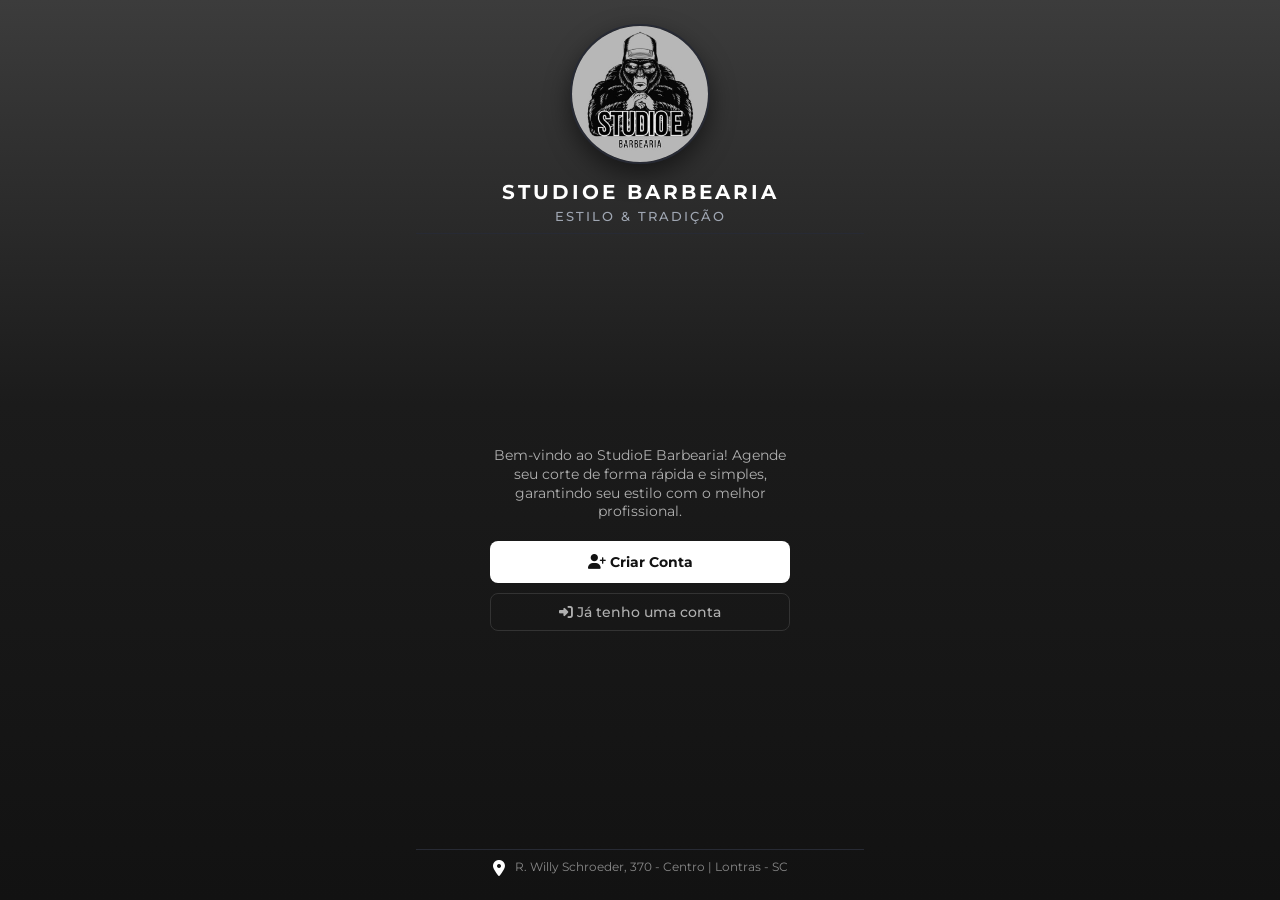
<file: index.html>
<!DOCTYPE html>
<html lang="pt-BR">
<head>
    <meta charset="UTF-8">
    <meta name="viewport" content="width=device-width, initial-scale=1.0, maximum-scale=1.0, user-scalable=no, viewport-fit=cover">
    <title>STUDIOE BARBEARIA - Bem-vindo</title>
    
    <link rel="preconnect" href="https://fonts.googleapis.com">
    <link rel="preconnect" href="https://fonts.gstatic.com" crossorigin>
    <link href="https://fonts.googleapis.com/css2?family=Montserrat:ital,wght@0,300;0,500;0,700;0,900;1,900&display=swap" rel="stylesheet">
    <link rel="stylesheet" href="https://cdnjs.cloudflare.com/ajax/libs/font-awesome/6.4.0/css/all.min.css">

    <link rel="stylesheet" href="css/agendamentos.css">
    <link rel="manifest" href="manifest.json"/>

    <style>
        /* Base de referência: 1rem = 16px */
        html {
            font-size: 16px;
        }

        /* Tela cheia com fundo gradiente escuro (mesmo estilo da tela de login) */
        html, body {
            height: 100%;
            width: 100%;
            margin: 0;
            padding: 0;
            overflow: hidden;
            overscroll-behavior: none;
            background: linear-gradient(
                to bottom,
                #3c3c3c 0%,
                #1b1b1b 45%,
                #121212 100%
            );
            color: #ffffff;
            font-family: 'Montserrat', sans-serif;
        }

        /* Usa altura dinâmica da viewport (dvh) com fallback para 100vh,
           garantindo que nenhum navegador mobile force scroll por causa
           de barras de endereço/teclado */
        .app-wrapper {
            display: flex;
            flex-direction: column;
            justify-content: space-between;
            height: 100vh;
            height: 100dvh;
            max-width: 30rem;
            width: 100%;
            margin: 0 auto;
            padding: 1rem;
            padding-top: max(1rem, env(safe-area-inset-top));
            padding-bottom: max(1rem, env(safe-area-inset-bottom));
            box-sizing: border-box;
            overflow: hidden;
        }

        header {
            padding: 0.5rem 0;
            flex-shrink: 0;
            text-align: center;
        }

        .brand-title {
            font-size: 1.25rem;
            margin-bottom: 0.125rem;
            font-weight: 700;
        }

        .brand-subtitle {
            font-size: 0.8rem;
            margin: 0;
            display: inline-block;
        }

        .welcome-container {
            display: flex;
            flex-direction: column;
            align-items: center;
            justify-content: center;
            flex-grow: 1;
            min-height: 0;
            text-align: center;
            padding: 0 0.625rem;
        }

        .welcome-description {
            font-size: 0.844rem;
            color: #b0b0b0;
            line-height: 1.4;
            margin-bottom: 1.25rem;
            max-width: 18.75rem;
        }

        .auth-buttons {
            display: flex;
            flex-direction: column;
            gap: 0.625rem;
            width: 100%;
            max-width: 18.75rem;
        }

        /* Botão Criar Conta */
        .btn-auth-primary {
            background-color: #ffffff;
            color: #121212;
            font-weight: 700;
            padding: 0.75rem;
            border-radius: 0.5rem;
            border: none;
            font-size: 0.906rem;
            cursor: pointer;
            text-decoration: none;
            text-align: center;
            display: block;
            transition: background 0.3s;
        }

        .btn-auth-primary:hover {
            background-color: #e0e0e0;
        }

        /* Botão Já tenho uma conta */
        .btn-auth-secondary {
            background-color: transparent;
            color: #b0b0b0;
            font-weight: 500;
            padding: 0.625rem;
            border-radius: 0.5rem;
            border: 1px solid #333333;
            font-size: 0.844rem;
            cursor: pointer;
            text-decoration: none;
            text-align: center;
            display: block;
            transition: background 0.2s, color 0.2s, border-color 0.2s;
        }

        .btn-auth-secondary:hover {
            background-color: #1f1f1f;
            color: #ffffff;
            border-color: #555555;
        }

        footer {
            padding: 0.5rem 0;
            flex-shrink: 0;
            text-align: center;
        }

        .address-box {
            font-size: 0.75rem;
            color: #888888;
        }
    </style>
    
</head>
<body>

    <div class="app-wrapper">
        
        <header>
            <div class="logo-container">
                <img src="img/image.png" alt="StudioE Barbearia" onerror="this.onerror=null; this.src='image.png';">
            </div>

            <div>
                <h1 class="brand-title">STUDIOE BARBEARIA</h1>
                <p class="brand-subtitle">Estilo & Tradição</p>
            </div>
        </header>

        <main class="welcome-container">
            <p class="welcome-description">
               Bem-vindo ao StudioE Barbearia! Agende seu corte de forma rápida e simples, garantindo seu estilo com o melhor profissional.
            </p>

            <div class="auth-buttons">
                <a href="cadastro.html" class="btn-auth-primary">
                    <i class="fa-solid fa-user-plus"></i> Criar Conta
                </a>

                <a href="login.html" class="btn-auth-secondary">
                    <i class="fa-solid fa-right-to-bracket"></i> Já tenho uma conta
                </a>
            </div>
        </main>

        <footer>
            <div class="address-box">
                <i class="fa-solid fa-location-dot"></i>
                <span>R. Willy Schroeder, 370 - Centro | Lontras - SC</span>
            </div>
        </footer>

    </div>

</body>
</html>
</file>
<file: css/agendamentos.css>
:root {
    --bg-main: #0B0C0E;
    --card-bg: #16181D;
    --card-hover: #21242C;
    --text-primary: #FFFFFF;
    --text-secondary: #9FA6B2;
    --border-color: #272A34;
    --accent-silver: #D1D5DB;
    --whatsapp-green: #25D366;
    --insta-pink: #E1306C;
    --radius-lg: 16px;
    --radius-md: 10px;
}

* {
    margin: 0;
    padding: 0;
    box-sizing: border-box;
    font-family: 'Montserrat', sans-serif;
    -webkit-tap-highlight-color: transparent;
}

body {
    background-color: var(--bg-main);
    color: var(--text-primary);
    display: flex;
    justify-content: center;
    min-height: 100vh;
}

.app-wrapper {
    width: 100%;
    max-width: 480px;
    padding: 32px 20px 40px 20px;
    display: flex;
    flex-direction: column;
    gap: 32px;
}

header {
    display: flex;
    flex-direction: column;
    align-items: center;
    text-align: center;
    gap: 16px;
    padding-bottom: 24px;
    border-bottom: 1px solid var(--border-color);
}

.logo-container {
    width: 140px;
    height: 140px;
    border-radius: 50%;
    overflow: hidden;
    display: flex;
    align-items: center;
    justify-content: center;
    background: #111;
    border: 2px solid var(--border-color);
    box-shadow: 0 10px 25px rgba(0,0,0,0.5);
}

.logo-container img {
    width: 100%;
    height: 100%;
    object-fit: cover;
}

.brand-title {
    font-weight: 900;
    font-size: 1.6rem;
    letter-spacing: 3px;
    text-transform: uppercase;
    color: var(--text-primary);
}

.brand-subtitle {
    font-size: 0.85rem;
    color: var(--text-secondary);
    letter-spacing: 2px;
    text-transform: uppercase;
    font-weight: 500;
}

.section-header {
    display: flex;
    flex-direction: column;
    gap: 6px;
    margin-bottom: 18px;
}

.section-title {
    font-size: 1.1rem;
    font-weight: 700;
    text-transform: uppercase;
    letter-spacing: 1px;
    color: var(--text-primary);
    display: flex;
    align-items: center;
    gap: 10px;
}

.section-title span.number {
    background: var(--border-color);
    color: var(--accent-silver);
    width: 26px;
    height: 26px;
    border-radius: 50%;
    display: flex;
    align-items: center;
    justify-content: center;
    font-size: 0.8rem;
}

.services-list {
    display: flex;
    flex-direction: column;
    gap: 16px;
}

.service-option {
    position: relative;
    cursor: pointer;
}

.service-option input[type="radio"] {
    position: absolute;
    opacity: 0;
    width: 0;
    height: 0;
}

.service-card {
    background-color: var(--card-bg);
    border: 1.5px solid var(--border-color);
    border-radius: var(--radius-lg);
    padding: 20px;
    display: flex;
    justify-content: space-between;
    align-items: center;
    transition: all 0.25s ease;
}

.service-info h3 {
    font-size: 1.05rem;
    font-weight: 700;
    margin-bottom: 6px;
    color: var(--text-primary);
}

.service-info p {
    font-size: 0.8rem;
    color: var(--text-secondary);
}

.service-price {
    font-size: 1.2rem;
    font-weight: 800;
    color: var(--text-primary);
    background: rgba(255, 255, 255, 0.05);
    padding: 8px 14px;
    border-radius: var(--radius-md);
    border: 1px solid var(--border-color);
}

.service-option input[type="radio"]:checked + .service-card {
    border-color: #FFFFFF;
    background-color: var(--card-hover);
    box-shadow: 0 4px 20px rgba(255, 255, 255, 0.05);
}

.service-option input[type="radio"]:checked + .service-card .service-price {
    background: #FFFFFF;
    color: #000000;
}

.date-container {
    display: flex;
    flex-direction: column;
    gap: 10px;
}

.custom-date-input {
    width: 100%;
    padding: 16px;
    background-color: var(--card-bg);
    border: 1.5px solid var(--border-color);
    border-radius: var(--radius-md);
    color: var(--text-primary);
    font-size: 1rem;
    font-weight: 600;
    outline: none;
    color-scheme: dark;
}

.weekday-badge {
    display: flex;
    align-items: center;
    gap: 8px;
    background-color: rgba(255, 255, 255, 0.04);
    padding: 12px 16px;
    border-radius: var(--radius-md);
    border: 1px dashed var(--border-color);
    color: var(--accent-silver);
    font-size: 0.88rem;
    font-weight: 600;
}

.weekday-badge.closed {
    background-color: rgba(239, 68, 68, 0.1);
    border-color: rgba(239, 68, 68, 0.3);
    color: #EF4444;
}

.period-header {
    font-size: 0.85rem;
    font-weight: 800;
    text-transform: uppercase;
    letter-spacing: 2px;
    color: var(--accent-silver);
    margin: 24px 0 12px 0;
    display: flex;
    align-items: center;
    gap: 8px;
}

.period-header:first-child {
    margin-top: 0;
}

.period-header i {
    color: var(--text-secondary);
}

.time-grid {
    display: grid;
    grid-template-columns: repeat(3, 1fr);
    gap: 12px;
}

.time-item input[type="checkbox"] {
    display: none;
}

.time-item label {
    display: flex;
    flex-direction: column;
    align-items: center;
    justify-content: center;
    text-align: center;
    padding: 12px 4px;
    min-height: 52px;
    background-color: var(--card-bg);
    border: 1.5px solid var(--border-color);
    border-radius: var(--radius-md);
    font-size: 0.95rem;
    font-weight: 700;
    color: var(--text-primary);
    cursor: pointer;
    transition: all 0.2s;
    line-height: 1.3;
}

.time-item label small {
    font-size: 0.68rem;
    font-weight: 600;
    margin-top: 2px;
}

.time-item input[type="checkbox"]:checked + label {
    background-color: #FFFFFF;
    color: #000000;
    border-color: #FFFFFF;
}

/* Horário ocupado por OUTROS usuários (Indisponível) */
.time-item.ocupado {
    pointer-events: none;
}

.time-item.ocupado label {
    background-color: rgba(239, 68, 68, 0.05);
    border-color: rgba(239, 68, 68, 0.2);
    color: var(--text-secondary);
    opacity: 0.75;
    cursor: not-allowed;
}

.time-item.ocupado label small {
    color: #EF4444;
}

/* Horário ocupado pelo PRÓPRIO usuário (Permite cancelar) */
.time-item.meu-horario {
    background-color: transparent;
}

.time-item.meu-horario label {
    background-color: rgba(37, 211, 102, 0.1);
    border-color: rgba(37, 211, 102, 0.4);
    color: #a5d6a7;
    cursor: pointer;
}

.time-item.meu-horario label small {
    color: var(--whatsapp-green);
}

.summary-card {
    background-color: var(--card-bg);
    border: 1.5px solid var(--border-color);
    border-radius: var(--radius-lg);
    padding: 22px;
    display: flex;
    flex-direction: column;
    gap: 18px;
}

.summary-row {
    display: flex;
    justify-content: space-between;
    align-items: center;
}

.summary-label {
    color: var(--text-secondary);
    font-size: 0.9rem;
}

.summary-value {
    font-size: 1.3rem;
    font-weight: 900;
    color: var(--text-primary);
}

.btn-confirm {
    width: 100%;
    background-color: #FFFFFF;
    color: #000000;
    border: none;
    padding: 18px;
    border-radius: var(--radius-md);
    font-size: 1.05rem;
    font-weight: 800;
    text-transform: uppercase;
    letter-spacing: 1px;
    cursor: pointer;
    transition: transform 0.2s, background-color 0.2s;
}

.btn-confirm:active {
    transform: scale(0.98);
    background-color: var(--accent-silver);
}

.social-bar-bottom {
    display: flex;
    gap: 12px;
    width: 100%;
    margin-top: 10px;
}

.social-btn {
    flex: 1;
    display: flex;
    align-items: center;
    justify-content: center;
    gap: 8px;
    padding: 14px;
    border-radius: var(--radius-md);
    text-decoration: none;
    font-weight: 700;
    font-size: 0.88rem;
    transition: transform 0.2s, opacity 0.2s;
}

.social-btn:active {
    transform: scale(0.98);
}

.btn-whatsapp {
    background-color: rgba(37, 211, 102, 0.12);
    color: var(--whatsapp-green);
    border: 1px solid rgba(37, 211, 102, 0.3);
}

.btn-instagram {
    background-color: rgba(225, 48, 108, 0.12);
    color: var(--insta-pink);
    border: 1px solid rgba(225, 48, 108, 0.3);
}

footer {
    margin-top: 6px;
    padding-top: 24px;
    border-top: 1px solid var(--border-color);
    text-align: center;
    display: flex;
    flex-direction: column;
    align-items: center;
    gap: 10px;
}

.address-box {
    display: flex;
    align-items: flex-start;
    gap: 10px;
    color: var(--text-secondary);
    font-size: 0.82rem;
    line-height: 1.5;
    max-width: 320px;
}

.address-box i {
    font-size: 1rem;
    margin-top: 2px;
    color: var(--text-primary);
}

.modal-overlay {
    position: fixed;
    top: 0;
    left: 0;
    width: 100vw;
    height: 100vh;
    background-color: rgba(0, 0, 0, 0.85);
    backdrop-filter: blur(8px);
    display: flex;
    justify-content: center;
    align-items: center;
    padding: 20px;
    z-index: 9999;
    opacity: 0;
    visibility: hidden;
    pointer-events: none;
    transition: all 0.3s cubic-bezier(0.16, 1, 0.3, 1);
}

.modal-overlay.active {
    opacity: 1;
    visibility: visible;
    pointer-events: auto;
}

.modal-card {
    background-color: var(--card-bg);
    border: 1.5px solid var(--border-color);
    border-radius: 20px;
    width: 100%;
    max-width: 420px;
    padding: 28px 24px;
    display: flex;
    flex-direction: column;
    gap: 20px;
    box-shadow: 0 20px 50px rgba(0, 0, 0, 0.8);
    transform: scale(0.9) translateY(20px);
    transition: all 0.3s cubic-bezier(0.16, 1, 0.3, 1);
}

.modal-overlay.active .modal-card {
    transform: scale(1) translateY(0);
}

.modal-header {
    text-align: center;
    display: flex;
    flex-direction: column;
    align-items: center;
    gap: 10px;
}

.modal-icon {
    width: 56px;
    height: 56px;
    background: rgba(37, 211, 102, 0.12);
    border: 1px solid rgba(37, 211, 102, 0.3);
    color: var(--whatsapp-green);
    border-radius: 50%;
    display: flex;
    align-items: center;
    justify-content: center;
    font-size: 1.8rem;
    margin-bottom: 4px;
}

.modal-header h2 {
    font-size: 1.25rem;
    font-weight: 800;
    text-transform: uppercase;
    letter-spacing: 1px;
    color: #FFFFFF;
}

.modal-header p {
    font-size: 0.82rem;
    color: var(--text-secondary);
}

.modal-body {
    background-color: var(--bg-main);
    border: 1px solid var(--border-color);
    border-radius: 12px;
    padding: 18px;
    display: flex;
    flex-direction: column;
    gap: 14px;
}

.modal-detail-item {
    display: flex;
    justify-content: space-between;
    align-items: center;
    font-size: 0.88rem;
    border-bottom: 1px dashed var(--border-color);
    padding-bottom: 10px;
}

.modal-detail-item:last-child {
    border-bottom: none;
    padding-bottom: 0;
}

.modal-detail-item .detail-label {
    color: var(--text-secondary);
    display: flex;
    align-items: center;
    gap: 8px;
}

.modal-detail-item .detail-value {
    color: #FFFFFF;
    font-weight: 700;
    text-align: right;
}

.modal-detail-item.total .detail-value.price {
    font-size: 1.15rem;
    color: #FFFFFF;
    background: var(--border-color);
    padding: 4px 10px;
    border-radius: 6px;
}

.btn-modal-close {
    width: 100%;
    background-color: #FFFFFF;
    color: #000000;
    border: none;
    padding: 16px;
    border-radius: var(--radius-md);
    font-size: 1rem;
    font-weight: 800;
    text-transform: uppercase;
    letter-spacing: 1px;
    cursor: pointer;
    transition: background 0.2s, transform 0.1s;
}

.btn-modal-close:active {
    transform: scale(0.98);
    background-color: var(--accent-silver);
}

.toast {
    position: fixed;
    top: 20px;
    left: 50%;
    transform: translateX(-50%) translateY(-100px);
    background-color: #EF4444;
    color: white;
    padding: 14px 24px;
    border-radius: var(--radius-md);
    font-size: 0.88rem;
    font-weight: 700;
    box-shadow: 0 10px 30px rgba(0,0,0,0.5);
    transition: transform 0.3s cubic-bezier(0.175, 0.885, 0.32, 1.275);
    z-index: 3000;
    text-align: center;
    max-width: 90%;
}

.toast.show {
    transform: translateX(-50%) translateY(0);
}

.toast.success {
    background-color: var(--whatsapp-green);
}

.time-item.ocupado {
    opacity: 0.5;
    pointer-events: none; /* Se necessário para travarA*/
}

.time-item.ocupado label {
    text-decoration: line-through;
    cursor: not-allowed;
}

/* Estilo para quando o horário é selecionado para ser bloqueado */
.time-item.selecionado-para-bloquear {
    background-color: rgba(239, 68, 68, 0.25) !important;
    border: 2px solid #EF4444 !important;
    color: #ffffff !important;
}

/* Estilo padrão para horários bloqueados vindos do banco */
.time-item.ocupado {
    background-color: rgba(100, 100, 100, 0.2) !important;
    opacity: 0.8;
    cursor: pointer;
}
</file>
